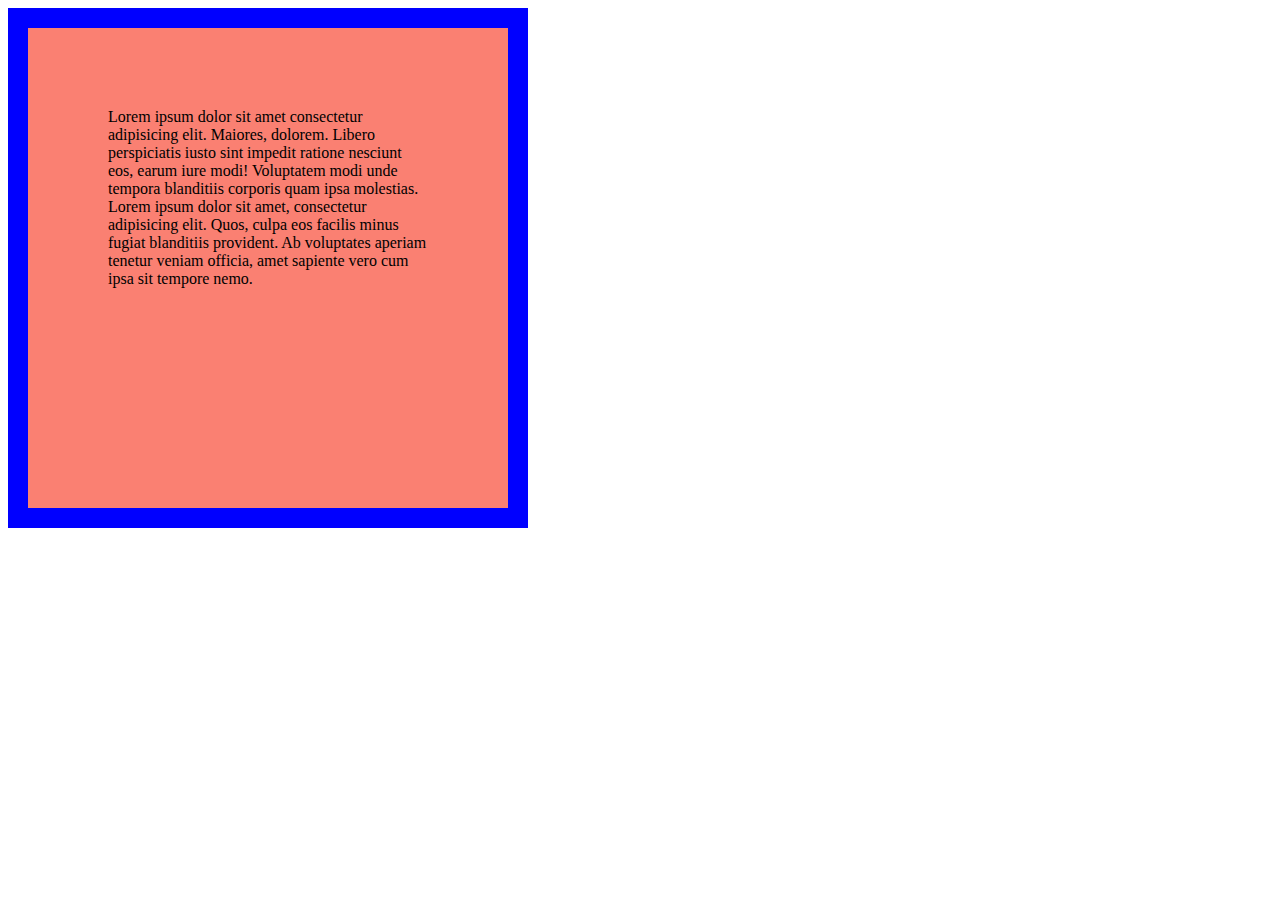
<file: 01-SECTION/0101-EJ/index.html>
<!DOCTYPE html>
<html lang="en">

<head>
    <meta charset="UTF-8">
    <meta name="viewport" content="width=device-width, initial-scale=1.0">
    <meta http-equiv="X-UA-Compatible" content="ie=edge">
    <title>SECTION 01: EJEMPLO 01</title>
    <link rel="stylesheet" href="index.css">
</head>

<body>
    <div>Lorem ipsum dolor sit amet consectetur adipisicing elit. Maiores, dolorem. Libero perspiciatis iusto sint
        impedit ratione nesciunt eos, earum iure modi! Voluptatem modi unde tempora blanditiis corporis quam ipsa
        molestias. Lorem ipsum dolor sit amet, consectetur adipisicing elit. Quos, culpa eos facilis minus fugiat
        blanditiis provident. Ab voluptates aperiam tenetur veniam officia, amet sapiente vero cum ipsa sit tempore
        nemo.</div>
</body>

</html>
</file>
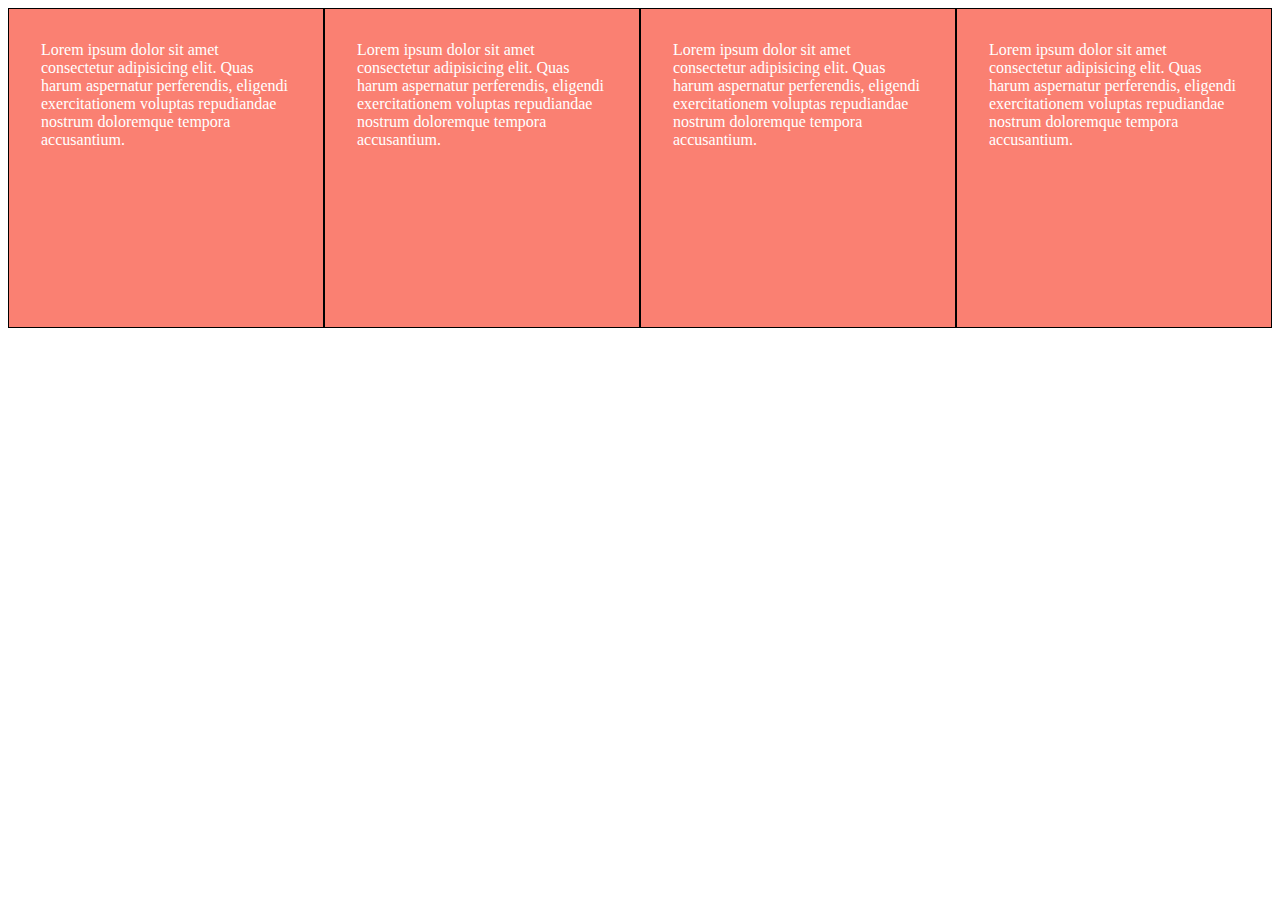
<file: 01-SECTION/0102-EJ/index.html>
<!DOCTYPE html>
<html lang="en">

<head>
    <meta charset="UTF-8">
    <meta name="viewport" content="width=device-width, initial-scale=1.0">
    <meta http-equiv="X-UA-Compatible" content="ie=edge">
    <link rel="stylesheet" href="index.css">
    <title>Seccion 01 Ejemplo 02</title>
</head>

<body>
    <div class="box">Lorem ipsum dolor sit amet consectetur adipisicing elit. Quas harum aspernatur perferendis,
        eligendi exercitationem voluptas repudiandae nostrum doloremque tempora accusantium.</div>
    <div class="box">Lorem ipsum dolor sit amet consectetur adipisicing elit. Quas harum aspernatur perferendis,
        eligendi exercitationem voluptas repudiandae nostrum doloremque tempora accusantium.</div>
    <div class="box">Lorem ipsum dolor sit amet consectetur adipisicing elit. Quas harum aspernatur perferendis,
        eligendi exercitationem voluptas repudiandae nostrum doloremque tempora accusantium.</div>
    <div class="box">Lorem ipsum dolor sit amet consectetur adipisicing elit. Quas harum aspernatur perferendis,
        eligendi exercitationem voluptas repudiandae nostrum doloremque tempora accusantium.</div>
</body>

</html>
</file>
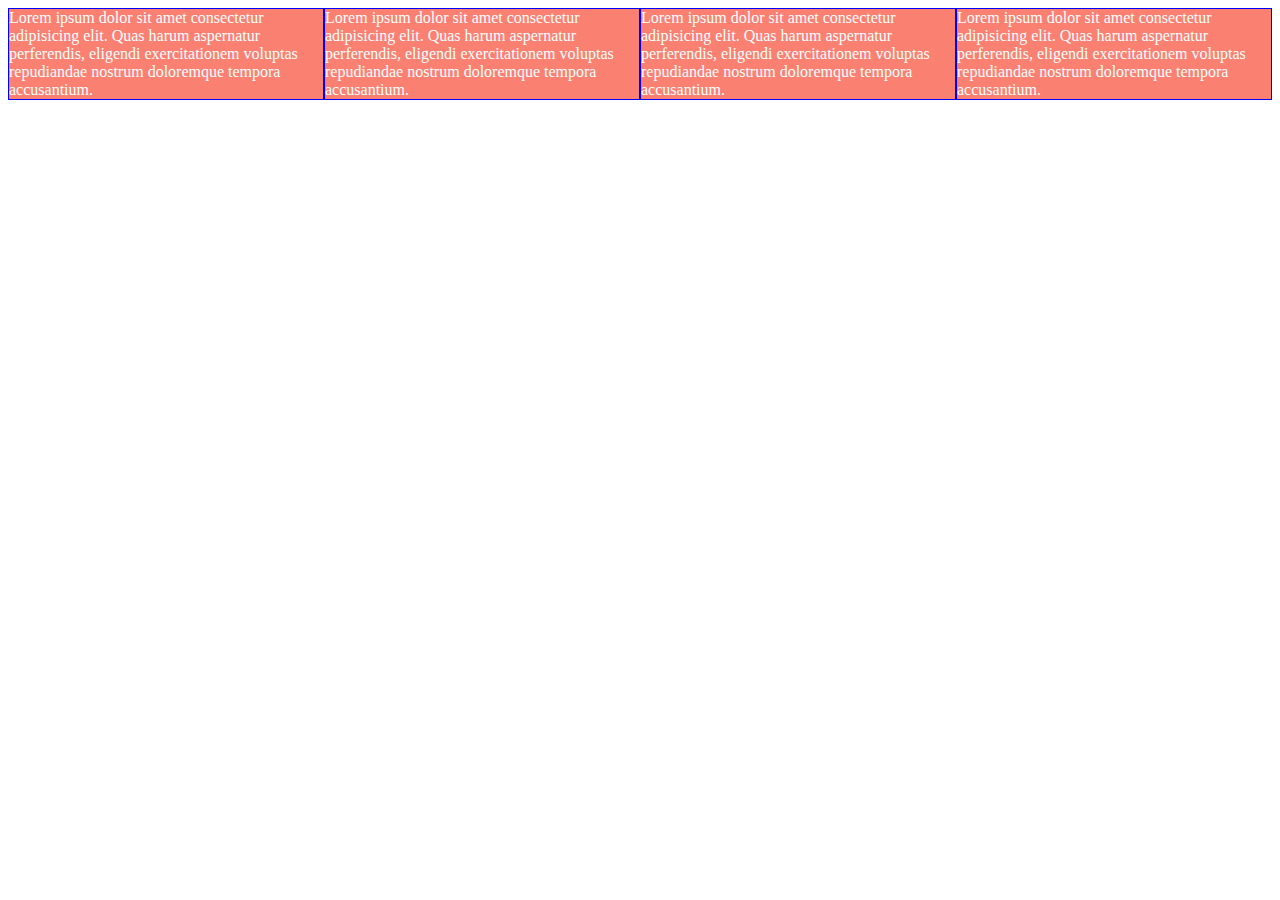
<file: 01-SECTION/02EJ/index.html>
<!DOCTYPE html>
<html lang="en">

<head>
    <meta charset="UTF-8">
    <meta name="viewport" content="width=device-width, initial-scale=1.0">
    <meta http-equiv="X-UA-Compatible" content="ie=edge">
    <link rel="stylesheet" href="index.css">
    <title>Ejemplo 02</title>
</head>

<body>
    <div class="box">Lorem ipsum dolor sit amet consectetur adipisicing elit. Quas harum aspernatur perferendis,
        eligendi exercitationem voluptas repudiandae nostrum doloremque tempora accusantium.</div>
    <div class="box">Lorem ipsum dolor sit amet consectetur adipisicing elit. Quas harum aspernatur perferendis,
            eligendi exercitationem voluptas repudiandae nostrum doloremque tempora accusantium.</div>
    <div class="box">Lorem ipsum dolor sit amet consectetur adipisicing elit. Quas harum aspernatur perferendis,
                eligendi exercitationem voluptas repudiandae nostrum doloremque tempora accusantium.</div>
    <div class="box">Lorem ipsum dolor sit amet consectetur adipisicing elit. Quas harum aspernatur perferendis,
                    eligendi exercitationem voluptas repudiandae nostrum doloremque tempora accusantium.</div>
</body>

</html>
</file>
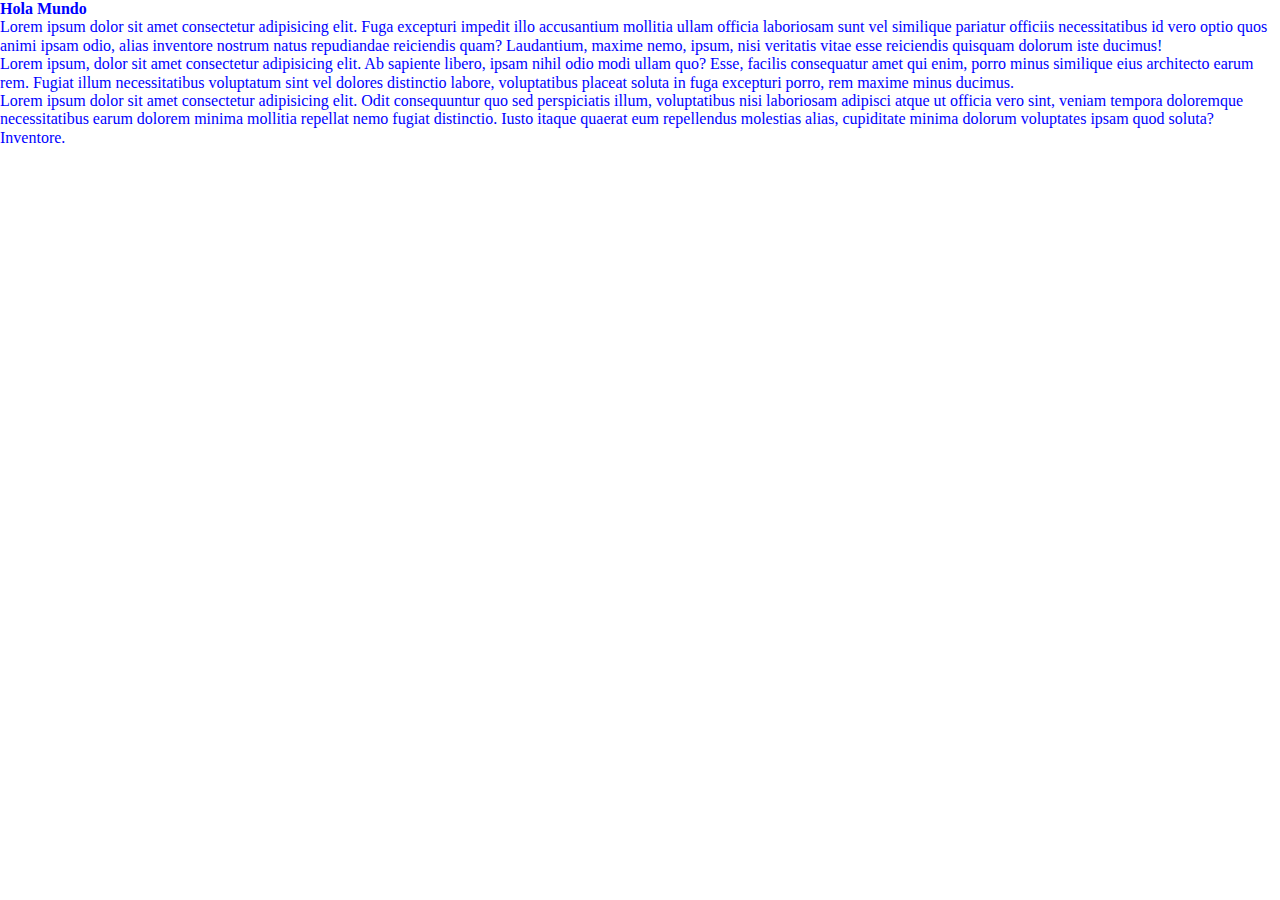
<file: 02-SECTION/0201-EJ/index.html>
<!DOCTYPE html>
<html lang="en">

<head>
    <meta charset="UTF-8">
    <meta name="viewport" content="width=device-width, initial-scale=1.0">
    <meta http-equiv="X-UA-Compatible" content="ie=edge">
    <title></title>
    <link rel="stylesheet" href="css/reset.css">
    <link rel="stylesheet" href="css/style.css">
</head>

<body>
    <h1 class="container">Hola Mundo</h1>
    <p>Lorem ipsum dolor sit amet consectetur adipisicing elit. Fuga excepturi impedit illo accusantium mollitia ullam
        officia laboriosam sunt vel similique pariatur officiis necessitatibus id vero optio quos animi ipsam odio,
        alias inventore nostrum natus repudiandae reiciendis quam? Laudantium, maxime nemo, ipsum, nisi veritatis vitae
        esse reiciendis quisquam dolorum iste ducimus!</p>
    <p>Lorem ipsum, dolor sit amet consectetur adipisicing elit. Ab sapiente libero, ipsam nihil odio modi ullam quo?
        Esse, facilis consequatur amet qui enim, porro minus similique eius architecto earum rem. Fugiat illum
        necessitatibus voluptatum sint vel dolores distinctio labore, voluptatibus placeat soluta in fuga excepturi
        porro, rem maxime minus ducimus.</p>
    <p>Lorem ipsum dolor sit amet consectetur adipisicing elit. Odit consequuntur quo sed perspiciatis illum,
        voluptatibus nisi laboriosam adipisci atque ut officia vero sint, veniam tempora doloremque necessitatibus earum
        dolorem minima mollitia repellat nemo fugiat distinctio. Iusto itaque quaerat eum repellendus molestias alias,
        cupiditate minima dolorum voluptates ipsam quod soluta? Inventore.</p>

</body>

</html>
</file>
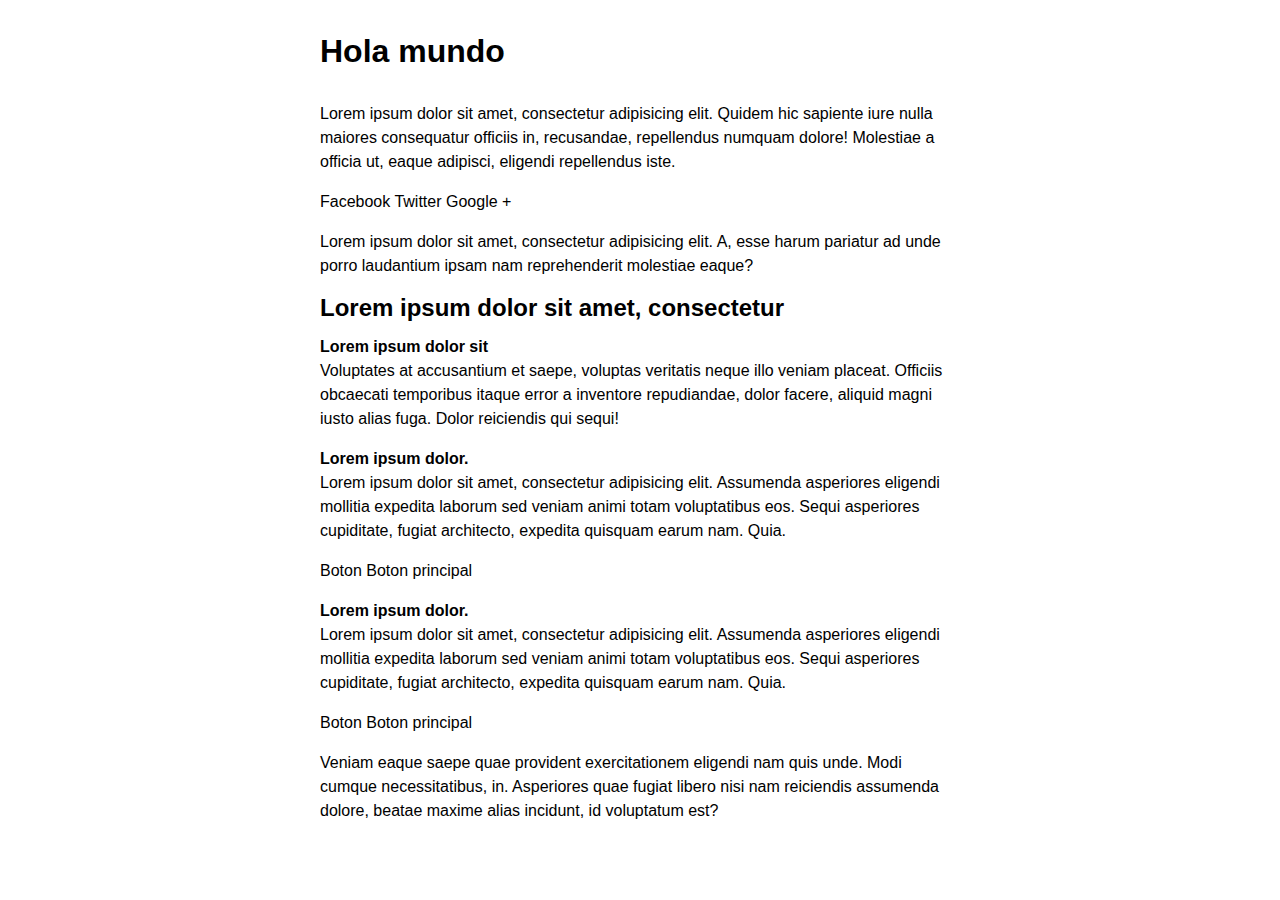
<file: 02-SECTION/0202-EJ/index.html>
<!DOCTYPE html>
<html lang="en">
<head>
    <meta charset="UTF-8">
    <meta name="viewport" content="width=device-width, initial-scale=1.0">
    <meta http-equiv="X-UA-Compatible" content="ie=edge">
    <title>Ejemplo Sass: 02: Trabajando con ficheros</title>
    <link rel="stylesheet" href="css/reset.css">
    <link rel="stylesheet" href="css/style.css">
</head>
<body>
    <div class="container">
        <h1>Hola mundo</h1>
        <p>Lorem ipsum dolor sit amet, consectetur adipisicing elit. Quidem hic sapiente iure nulla maiores consequatur officiis in, recusandae, repellendus numquam dolore! Molestiae a officia ut, eaque adipisci, eligendi repellendus iste.</p>
        <p>
            <a href="#" class="btn-facebook">Facebook</a> 
            <a href="#" class="btn-twitter">Twitter</a> 
            <a href="#" class="btn-gplus">Google +</a> 
        </p>
        <p>Lorem ipsum dolor sit amet, consectetur adipisicing elit. A, esse harum pariatur ad unde porro laudantium ipsam nam reprehenderit molestiae eaque?</p>
        <h2>Lorem ipsum dolor sit amet, consectetur</h2>
        <h3>Lorem ipsum dolor sit</h3>
        <p>Voluptates at accusantium et saepe, voluptas veritatis neque illo veniam placeat. Officiis obcaecati temporibus itaque error a inventore repudiandae, dolor facere, aliquid magni iusto alias fuga. Dolor reiciendis qui sequi!</p>
        <div class="box">
            <div class="head">
                <h3>Lorem ipsum dolor.</h3>
            </div>
            <div class="cont">
                <p>Lorem ipsum dolor sit amet, consectetur adipisicing elit. Assumenda asperiores eligendi mollitia expedita laborum sed veniam animi totam voluptatibus eos. Sequi asperiores cupiditate, fugiat architecto, expedita quisquam earum nam. Quia.</p>
            </div>
            <div class="foot">
                <p><a href="#" class="btn">Boton</a> <a href="#" class="btn btn-cta">Boton principal</a></p>
            </div>
        </div>
        <div class="box-grey">
            <div class="head">
                <h3>Lorem ipsum dolor.</h3>
            </div>
            <div class="cont">
                <p>Lorem ipsum dolor sit amet, consectetur adipisicing elit. Assumenda asperiores eligendi mollitia expedita laborum sed veniam animi totam voluptatibus eos. Sequi asperiores cupiditate, fugiat architecto, expedita quisquam earum nam. Quia.</p>
            </div>
            <div class="foot">
                <p><a href="#" class="btn">Boton</a> <a href="#" class="btn btn-cta">Boton principal</a></p>
            </div>
        </div>
        <p>Veniam eaque saepe quae provident exercitationem eligendi nam quis unde. Modi cumque necessitatibus, in. Asperiores quae fugiat libero nisi nam reiciendis assumenda dolore, beatae maxime alias incidunt, id voluptatum est?</p>
    </div>
</body>
</html>
</file>
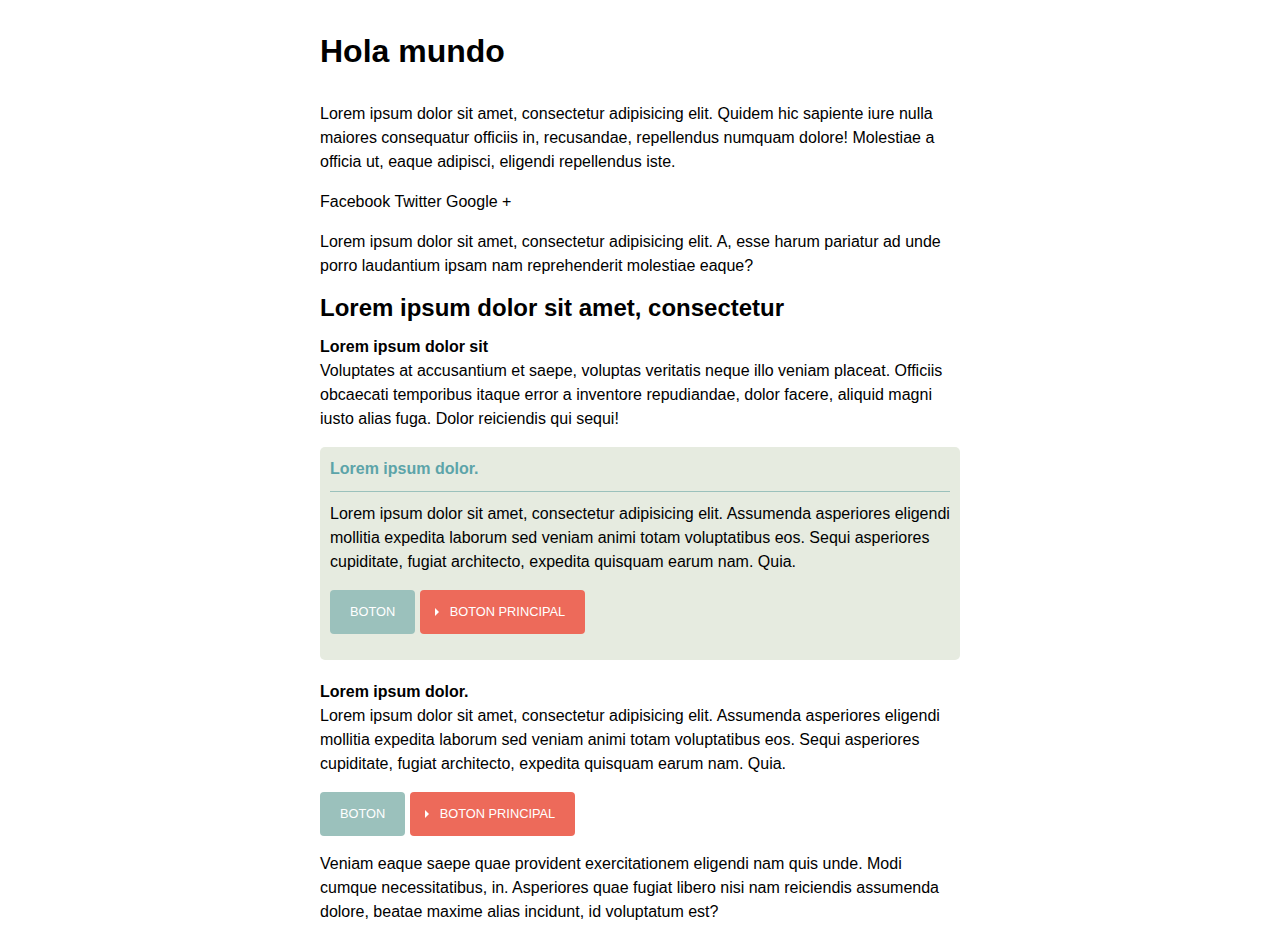
<file: 02-SECTION/0203-EJ/index.html>
<!DOCTYPE html>
<html lang="en">
<head>
    <meta charset="UTF-8">
    <meta name="viewport" content="width=device-width, initial-scale=1.0">
    <meta http-equiv="X-UA-Compatible" content="ie=edge">
    <title>Ejemplo 03 sección 02: Anidando selectores y propiedades en Sass</title>
    <link rel="stylesheet" href="css/reset.css">
    <link rel="stylesheet" href="css/style.css">
</head>
<body>
    <div class="container">
        <h1>Hola mundo</h1>
        <p>Lorem ipsum dolor sit amet, consectetur adipisicing elit. Quidem hic sapiente iure nulla maiores consequatur officiis in, recusandae, repellendus numquam dolore! Molestiae a officia ut, eaque adipisci, eligendi repellendus iste.</p>
        <p>
            <a href="#" class="btn-facebook">Facebook</a> 
            <a href="#" class="btn-twitter">Twitter</a> 
            <a href="#" class="btn-gplus">Google +</a> 
        </p>
        <p>Lorem ipsum dolor sit amet, consectetur adipisicing elit. A, esse harum pariatur ad unde porro laudantium ipsam nam reprehenderit molestiae eaque?</p>
        <h2>Lorem ipsum dolor sit amet, consectetur</h2>
        <h3>Lorem ipsum dolor sit</h3>
        <p>Voluptates at accusantium et saepe, voluptas veritatis neque illo veniam placeat. Officiis obcaecati temporibus itaque error a inventore repudiandae, dolor facere, aliquid magni iusto alias fuga. Dolor reiciendis qui sequi!</p>
        <div class="box">
            <div class="head">
                <h3>Lorem ipsum dolor.</h3>
            </div>
            <div class="cont">
                <p>Lorem ipsum dolor sit amet, consectetur adipisicing elit. Assumenda asperiores eligendi mollitia expedita laborum sed veniam animi totam voluptatibus eos. Sequi asperiores cupiditate, fugiat architecto, expedita quisquam earum nam. Quia.</p>
            </div>
            <!-- PASO 2 -->
            <div class="foot">
                <p><a href="#" class="btn">Boton</a> <a href="#" class="btn btn-cta">Boton principal</a></p>
            </div>
            
        </div>
        <div class="box-grey">
            <div class="head">
                <h3>Lorem ipsum dolor.</h3>
            </div>
            <div class="cont">
                <p>Lorem ipsum dolor sit amet, consectetur adipisicing elit. Assumenda asperiores eligendi mollitia expedita laborum sed veniam animi totam voluptatibus eos. Sequi asperiores cupiditate, fugiat architecto, expedita quisquam earum nam. Quia.</p>
            </div>
            <div class="foot">
                <p><a href="#" class="btn">Boton</a> <a href="#" class="btn btn-cta">Boton principal</a></p>
            </div>
        </div>
        <p>Veniam eaque saepe quae provident exercitationem eligendi nam quis unde. Modi cumque necessitatibus, in. Asperiores quae fugiat libero nisi nam reiciendis assumenda dolore, beatae maxime alias incidunt, id voluptatum est?</p>
    </div>
</body>
</html>
</file>
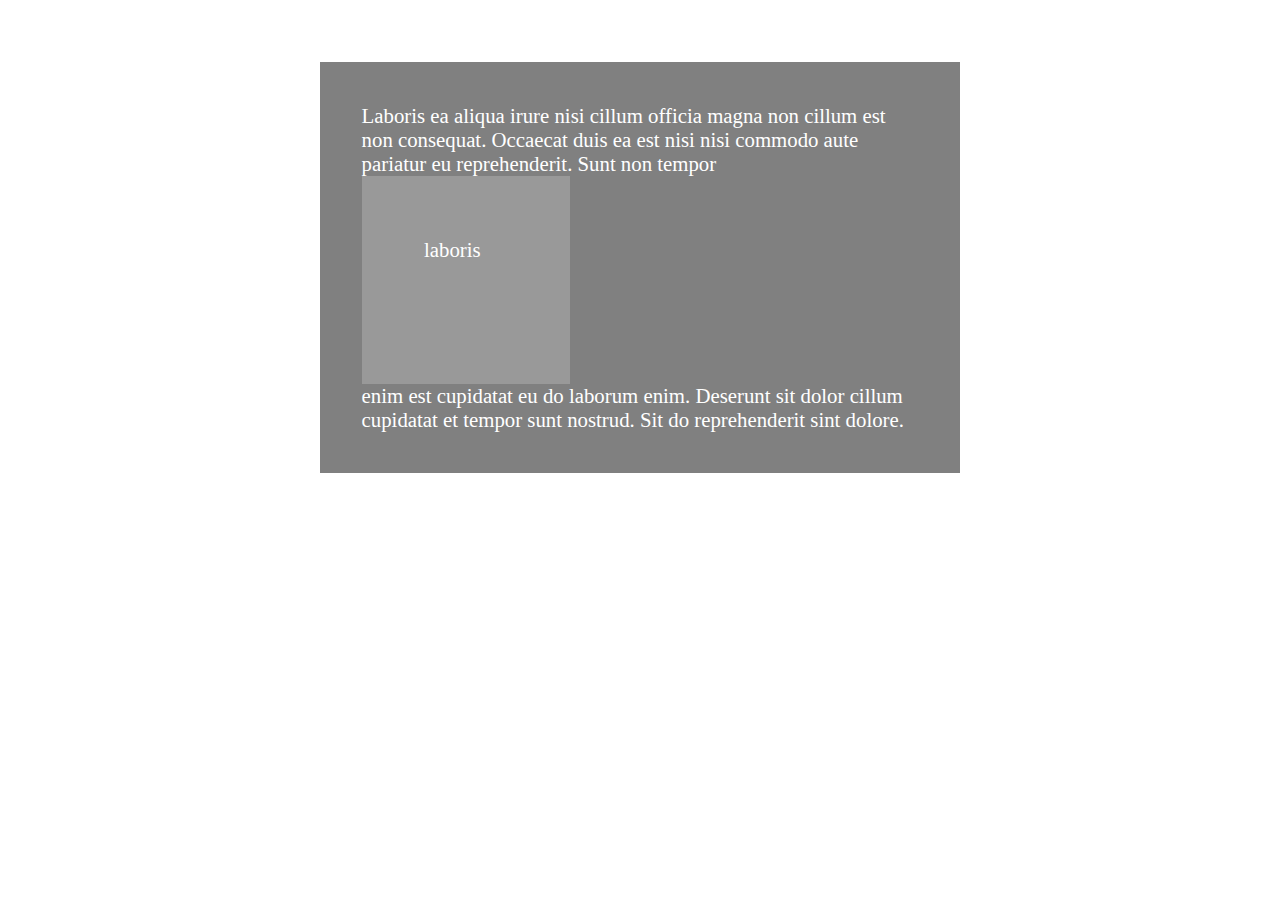
<file: 03-SECTION/0301-EJ/index.html>
<!DOCTYPE html>
<html lang="en">

<head>
    <meta charset="UTF-8">
    <meta name="viewport" content="width=device-width, initial-scale=1.0">
    <meta http-equiv="X-UA-Compatible" content="ie=edge">
    <title>Ejemplo 01 sección 03: Elementos inline</title>
    <link rel="stylesheet" href="css/reset.css">
    <link rel="stylesheet" href="css/style.css">
</head>

<body>
    <div>Laboris ea aliqua irure nisi cillum officia magna non cillum est non consequat. Occaecat duis ea est nisi nisi
        commodo aute pariatur eu reprehenderit. Sunt non tempor <a ref="">laboris</a> enim est cupidatat eu do laborum
        enim. Deserunt sit dolor cillum cupidatat et tempor sunt nostrud. Sit do reprehenderit sint dolore.</div>
</body>

</html>
</file>
<file: 01-SECTION/0101-EJ/index.css>
div{
    width: 20rem;
    height: 20rem;
    background-color: salmon;
    padding: 5rem;
    border: 20px solid blue;
    overflow: auto /* hidden o auto. Mete una barra de scroll*/
}
</file>
<file: 01-SECTION/0102-EJ/index.css>
*, *::before, *::after, *:before, *:after {
    box-sizing: border-box;
}

.box{
    width: 25%;
    height: 20rem;
    background-color: salmon;
    color: white;
    border: 1px solid blue;
    float: left;
    padding: 2rem;
    border: 1px solid black;
}
</file>
<file: 01-SECTION/02EJ/index.css>
*, *::before, *::after, *:before, *:after {
    box-sizing: border-box;
}

.box{
    width: 25%;
    background-color: salmon;
    color: white;
    border: 1px solid blue;
    float: left;
}
</file>
<file: 02-SECTION/0201-EJ/css/style.css>
body {
  color: blue; }

/*# sourceMappingURL=style.css.map */
</file>
<file: 02-SECTION/0202-EJ/css/style.css>
@charset "UTF-8";
.container {
  margin: 0 auto;
  max-width: 680px;
  padding: 0 20px;
  color: black; }

body {
  color: black;
  font-family: "Helvetica", sans-serif;
  padding: 0;
  margin: 0;
  font-size: 16px;
  line-height: 1.5em; }

h1 {
  font-size: 2em;
  line-height: 1.2em;
  margin: 1em 0;
  color: black; }

h2 {
  font-size: 1.5em;
  line-height: 1.2em;
  margin: 0 0 0.5em 0; }

p {
  margin: 0 0 1em 0; }

/**
 Comentario varias líneas
 */
blockquote {
  margin: 0 0 20px 0; }
  blockquote p {
    margin: 0; }
</file>
<file: 02-SECTION/0203-EJ/css/style.css>
@charset "UTF-8";
.container {
  margin: 0 auto;
  max-width: 680px;
  padding: 0 20px;
  color: black; }

/**
    Esto sería sin la utilización de Sass, es decir con sintaxis css normal
.box {
    padding: 10px;
    background-color: #E6EBE0;
    border-radius: 5px;
    margin-bottom: 20px;
}    

.box .head {
    border-bottom: 1px solid #9BC1BC;
    padding-bottom: 10px;
}

.box .head h3 {
    margin: 0;
    color: #5CA4A9;
}

.box .cont {
    padding-top: 10px;    
}
*/
/*
    Con Sass
*/
.box {
  padding: 10px;
  background-color: #E6EBE0;
  border-radius: 5px;
  margin-bottom: 20px; }
  .box .head {
    border-bottom: 1px solid #9BC1BC;
    padding-bottom: 10px; }
    .box .head h3 {
      margin: 0;
      color: #5CA4A9; }
  .box .cont {
    padding-top: 10px; }

.btn {
  display: inline-block;
  padding: 10px 20px;
  background-color: #9bc1bc;
  color: white;
  text-decoration: none;
  text-transform: uppercase;
  /* 
    text: {
        decoration: none;
        transform: uppercase;
    }
    */
  font-size: 0.8em;
  border-radius: 4px; }
  .btn-cta {
    background-color: #ed6a5a;
    position: relative;
    padding-left: 30px; }
    .btn-cta::before {
      content: '';
      display: inline-block;
      top: 18px;
      left: 15px;
      position: absolute;
      border-width: 4px;
      border-style: solid;
      border-color: transparent;
      border-left-color: white; }
  .btn:hover {
    opacity: 0.8; }

body {
  color: #444;
  font-family: "Helvetica", sans-serif;
  padding: 0;
  margin: 0;
  font-size: 16px;
  line-height: 1.5em; }

h1 {
  font-size: 2em;
  line-height: 1.2em;
  margin: 1em 0;
  color: black; }

h2 {
  font-size: 1.5em;
  line-height: 1.2em;
  margin: 0 0 0.5em 0; }

p {
  margin: 0 0 1em 0; }

/**
 Comentario varias líneas
 */
blockquote {
  margin: 0 0 20px 0; }
  blockquote p {
    margin: 0; }
</file>
<file: 03-SECTION/0301-EJ/css/style.css>
div {
  width: 50%;
  margin: 3em auto;
  background-color: gray;
  color: white;
  padding: 2em;
  font-size: 1.3em; }
  div a {
    display: block;
    background-color: salmon;
    color: inherit;
    width: 10em;
    height: 10em;
    padding: 3em;
    /* El padding desplaza horizontalmente sin embargo parece que lo esta desplazando vertilmente, aunque realmente esta tapandolo para verlo podemos utilizar la propiedad
        */
    background-color: rgba(255, 255, 255, 0.2); }
</file>
